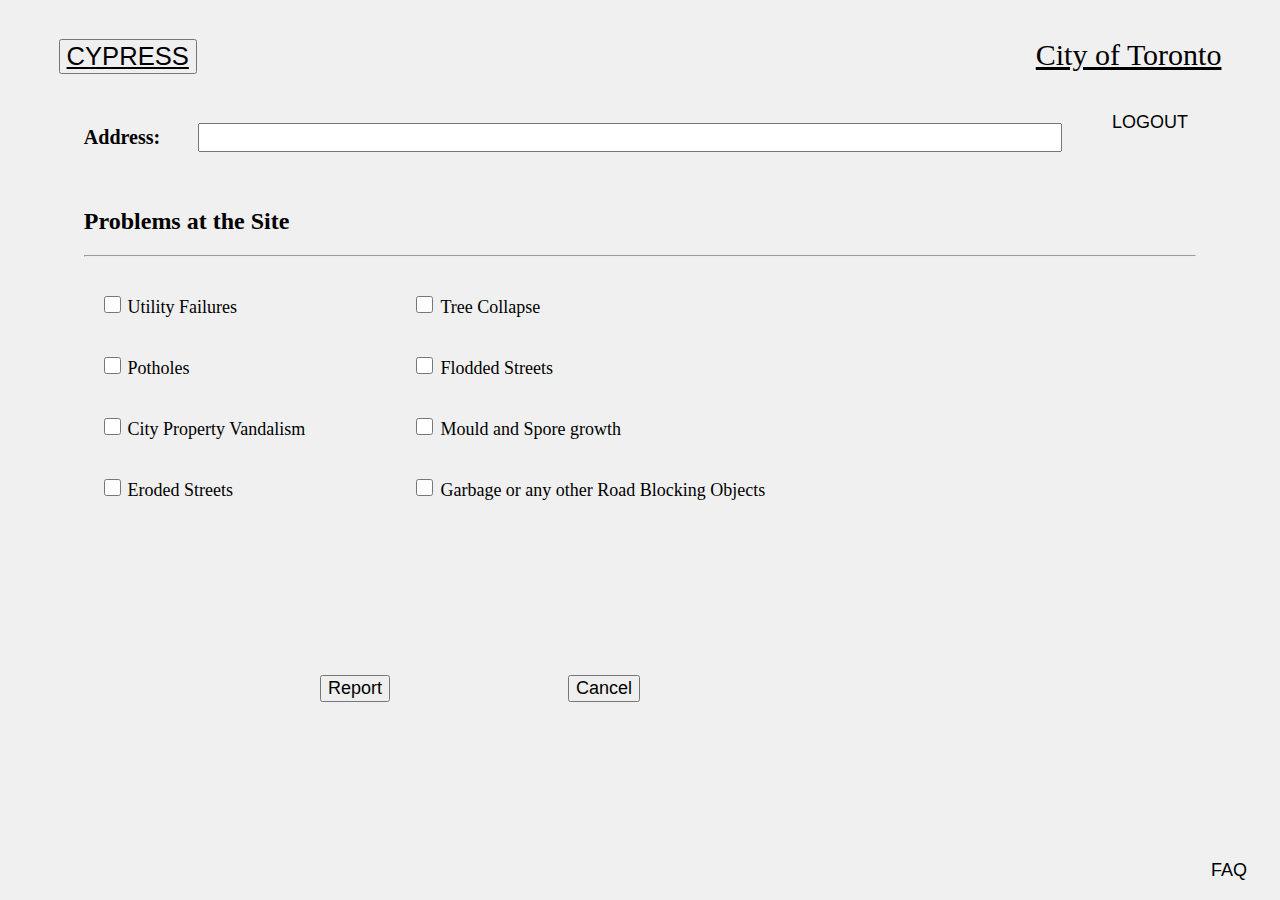
<file: ReportingScreen.html>
<!DOCTYPE html>
<html>
<html lang="en">
<meta charset="utf-8">
<script src="script.js"></script>
<style>
.alignleft {
	float: left;
	margin-left:4%;
	font-size:30px;
}
.alignright {
	float: right;
	margin-right:4%;
	font-size:30px;
}

.control-label {
font-size:18px;
}

.FAQbtn {
  border: none;
  background-color: inherit;
  padding: 14px 28px;
  font-size: 18px;
  cursor: pointer;
  display: inline-block;
  bottom:2px;
  right:2px;
}

.FAQbtn:hover {background: gray;}

.LOGOUTbtn {
  border: none;
  background-color: inherit;
  padding: 14px 28px;
  font-size: 18px;
  cursor: pointer;
  display: inline-block;
  right:2px;
}

.LOGOUTbtn:hover {background: gray;}

.btn {
  height: 17px;
  line-height: 20px;  
  width: 17px;  
  font-size:18px;
  font-weight: bold;
  border-radius: 50%;
  background-color: skyblue;
  color: white;
  text-align: center;
  cursor: pointer;
}

.btn:focus{
background-color:black;
}

.left {
  position: absolute;
  left: 2%;
  width: 25%; 
  padding: 10px;
}

.right {
  position: absolute;
  right: 2%;
  width: 25%;
  padding: 10px;
  width:65%;
}

.LOGOUTbutton {
position:absolute;
right:5%;
}

.button1-container {
position: absolute;
top:75%;
left:25%;
}

.button2-container {
position: absolute;
top:75%;
right:50%;
}
</style>
<body style="background-color:#F0F0F0">
<div id="textbox">
  <p class="alignleft"> <!-- Home button -->

                <a><button onclick="redirectTo('portalScreen.html')" style="font-size: 1.6rem;"> <u>CYPRESS</u></button></a>

            </p>
  <p class="alignright"><u>City of Toronto</u></p>
</div>
<main>
<br><br><br><br><br>
    <div class="LOGOUTbutton">
  <button  class="LOGOUTbtn" onclick="logout()">LOGOUT</button>
  </div>
<div style="margin-top:2%; margin-left:6%; margin-right:6%;">
<form>
  <label style="font-size:20px;" for="fname"><strong>Address:</strong></label>
  <input style="font-size:20px; margin-left:3%; color:black; width:77%;" type="text" id="fname" name="fname"><br>
</form>
<br><br>
<h2>Problems at the Site</h2><hr></hr>
<div style="margin-left:5%;" class="left">
  <br>
  <input type="checkbox" class="btn" id="click"> 
    <label class="control-label">Utility Failures</label>
	<br><br><br>
  <input type="checkbox" class="btn" id="click" > 
    <label class="control-label">Potholes</label>
	 <br><br><br>
	<input type="checkbox" class="btn" id="click" > 
    <label class="control-label">City Property Vandalism</label>
	<br><br><br>
  <input type="checkbox" class="btn" id="click" > 
    <label class="control-label">Eroded Streets</label>
	  <br>
	  </div>
	   
<div style="margin-left:5%;" class="right">
  <br>
  <input type="checkbox" class="btn" id="click" > 
    <label class="control-label">Tree Collapse</label>
	<br><br><br>
  <input type="checkbox" class="btn" id="click" > 
    <label class="control-label">Flodded Streets</label>
	 <br><br><br>
	<input type="checkbox" class="btn" id="click" > 
    <label class="control-label">Mould and Spore growth</label>
	<br><br><br>
  <input type="checkbox" class="btn" id="click" > 
    <label class="control-label">Garbage or any other Road Blocking Objects</label>
	  <br>
	  </div>

</div>
<div class="button1-container">
<button style="font-size:18px;" type="button" onclick="reporting()">Report</button></p>
</div>
<div class="button2-container">
<button style="font-size:18px;" type="button" onclick="redirectTo('portalScreen.html')">Cancel</button></p>
</div>
  <div style="position:absolute; bottom:5px; right:5px;">
  <button class="FAQbtn" onclick="redirectTo('faq.html')">FAQ</button>
  </div>
</main>
</body>
</html>
</file>
